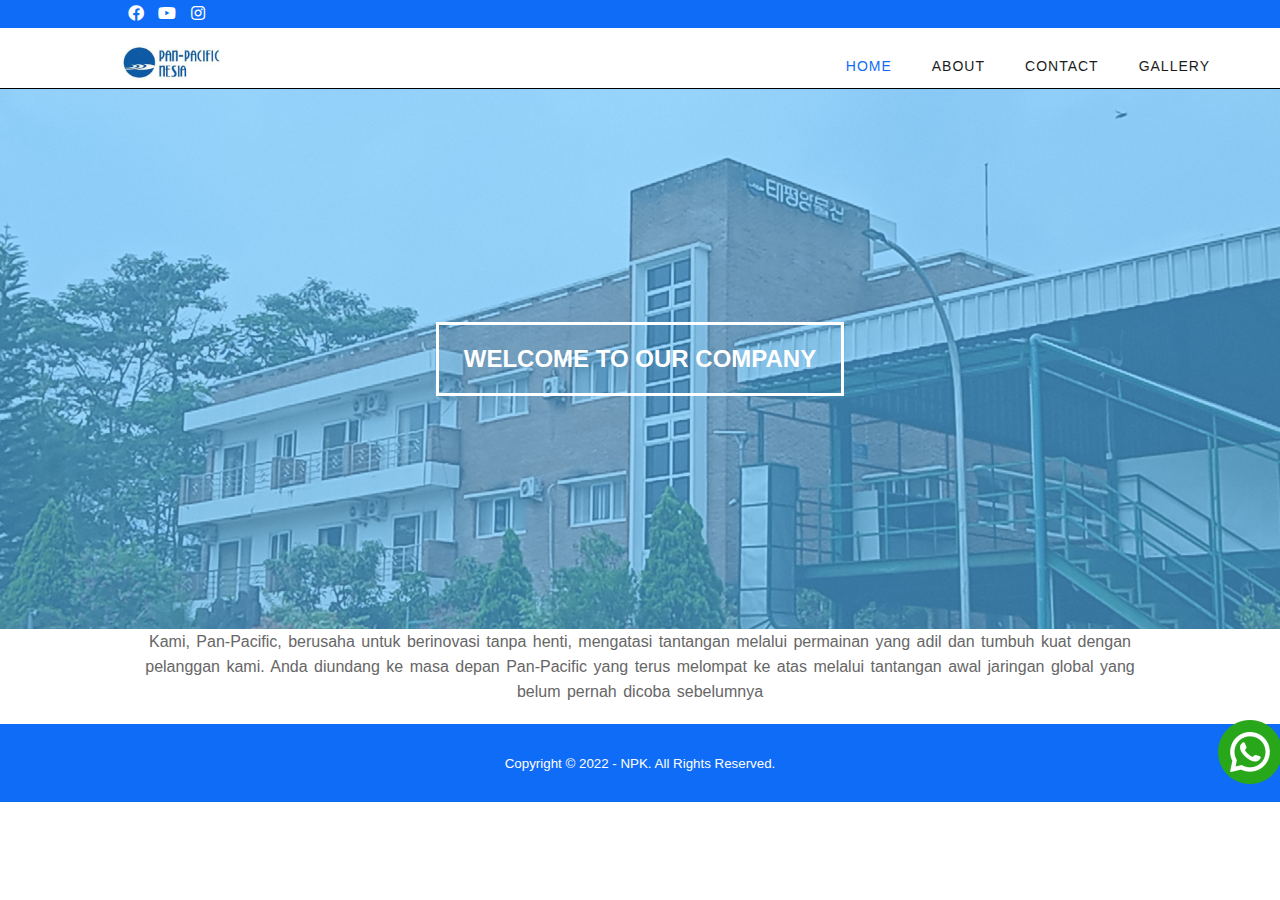
<file: index.html>
<!DOCTYPE html>
<html>
<head>
	<meta charset="utf-8">
	<meta name="viewport" content="width=device-width, initial-scale=1">
	<title>NPK</title>
	<link rel="icon" href="img/icon.png">
	<link rel="stylesheet" type="text/css" href="css/style.css">
	<link rel="stylesheet" type="text/css" href="https://cdnjs.cloudflare.com/ajax/libs/font-awesome/5.13.0/css/all.min.css">
	<script src="https://code.jquery.com/jquery-3.5.1.min.js" integrity="sha256-9/aliU8dGd2tb6OSsuzixeV4y/faTqgFtohetphbbj0=" crossorigin="anonymous"></script>
</head>
<body>
	<!-- loader -->
	<div class="bg-loader">
		<div class="loader"></div>
	</div>

	<!-- header -->
	<div class="medsos">
		<div class="container">
			<ul>
				<li><a href="#"><i class="fab fa-facebook"></i></a></li>
				<li><a href="#"><i class="fab fa-youtube"></i></a></li>
				<li><a href="https://instagram.com/ptnesia-pan-pacific-knit"><i class="fab fa-instagram"></i></a></li>
			</ul>
		</div>
	</div>
	<header>
		<nav>
			<div class="logo">
				<a class="" href="index.html">
					<img src="img/logo.jpg" alt="" style="width: 150px;">
				</a>
			</div>
			<input type="checkbox" id="click">
			<label for="click" class="menu-btn">
			<i class="fas fa-bars"></i>
			</label>
			<ul>
				<li class="active"><a class="active" href="index.html">HOME</a></li>
				<li><a href="about.html">ABOUT</a></li>
				<li><a href="contact.html">CONTACT</a></li>
				<li><a href="gallery.html">GALLERY</a></li>
			</ul>
		 </nav>
	</header>

	<!-- banner -->
	<section class="banner">
		<h2 class="waviy" style="--i:1">WELCOME TO OUR COMPANY
		</h2>
	</section>

	<!-- about -->
	<section class="about">
		<div class="container">
			<!-- <h3>ABOUT</h3> -->
			<p>Kami, Pan-Pacific, berusaha untuk berinovasi tanpa henti, mengatasi tantangan melalui permainan yang adil dan tumbuh kuat dengan pelanggan kami.
				Anda diundang ke masa depan Pan-Pacific yang terus melompat ke atas melalui tantangan awal  jaringan global yang belum pernah dicoba sebelumnya</p>
		</div>
	</section>
	<a href="https://api.whatsapp.com/send?phone=6285868183572&text=Halo%0D%0A+Kak%2C+saya+lihat+dari+web+NPK%0D%0Auntuk+tanya-tanya+atau+info kerjasama,+apakah bisa dibantu?"
        target="_blank" class="whats-app wawidget"><img src="img/whatsapp.png" /></a>
    </a>
	<!-- footer -->
	<footer>
		<div class="container">
			<small>Copyright &copy; 2022 - NPK. All Rights Reserved.</small>
		</div>
	</footer>


	<script type="text/javascript">
		$(document).ready(function(){
			$(".bg-loader").hide();
		})
	</script>
</body>
</html>
</file>
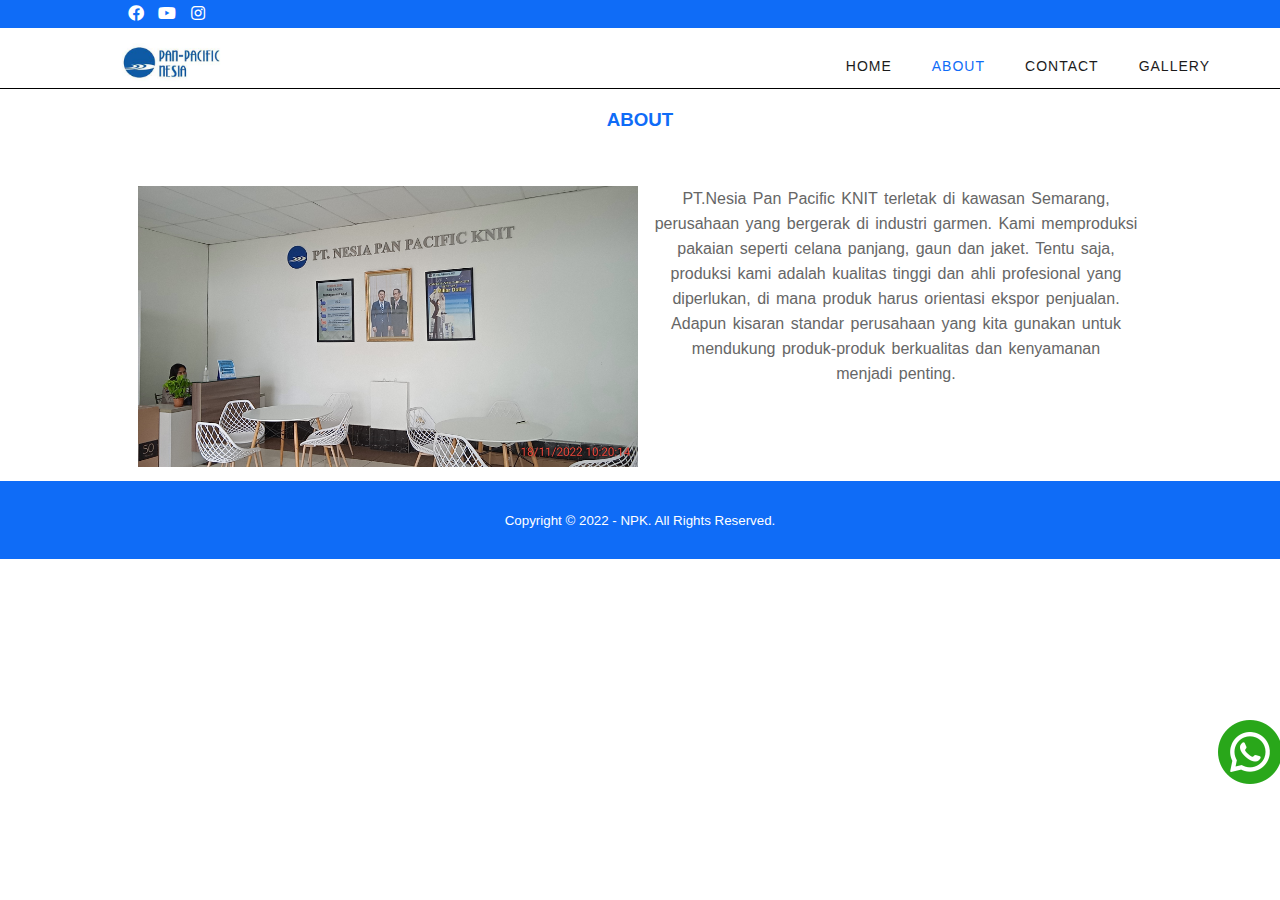
<file: about.html>
<!DOCTYPE html>
<html>
<head>
	<meta charset="utf-8">
	<meta name="viewport" content="width=device-width, initial-scale=1">
	<title>NPK</title>
	<link rel="icon" href="img/icon.png">
	<link rel="stylesheet" type="text/css" href="css/style.css">
	<link rel="stylesheet" type="text/css" href="https://cdnjs.cloudflare.com/ajax/libs/font-awesome/5.13.0/css/all.min.css">
	<script src="https://code.jquery.com/jquery-3.5.1.min.js" integrity="sha256-9/aliU8dGd2tb6OSsuzixeV4y/faTqgFtohetphbbj0=" crossorigin="anonymous"></script>
</head>
<body>
	<!-- loader -->
	<div class="bg-loader">
		<div class="loader"></div>
	</div>

	<!-- header -->
	<div class="medsos">
		<div class="container">
			<ul>
				<li><a href="#"><i class="fab fa-facebook"></i></a></li>
				<li><a href="#"><i class="fab fa-youtube"></i></a></li>
				<li><a href="#"><i class="fab fa-instagram"></i></a></li>
			</ul>
		</div>
	</div>
	<header>
		<nav>
			<div class="logo">
				<a class="" href="index.html">
					<img src="img/logo.jpg" alt="" style="width: 150px;">
				</a>
			</div>
			<input type="checkbox" id="click">
			<label for="click" class="menu-btn">
			<i class="fas fa-bars"></i>
			</label>
			<ul>
				<li class="active"><a href="index.html">HOME</a></li>
				<li><a  class="active" href="about.html">ABOUT</a></li>
				<li><a href="contact.html">CONTACT</a></li>
				<li><a href="gallery.html">GALLERY</a></li>
			</ul>
		 </nav>
	</header>

	<!-- about -->
	<section class="about">
		<div class="container">
			
			<h3>ABOUT</h3>
			<div class="box">
				<div class="col-2">
					
						<img class="pic" src="img/lobi.jpg" width="500px;">
					
				</div>
				<div class="col-2">
					<p>PT.Nesia Pan Pacific KNIT terletak di kawasan Semarang, perusahaan yang bergerak di industri garmen. Kami memproduksi pakaian seperti celana panjang, gaun dan jaket. Tentu saja, produksi kami adalah kualitas tinggi dan ahli profesional yang diperlukan, di mana produk harus orientasi ekspor penjualan. Adapun kisaran standar perusahaan yang kita gunakan untuk mendukung produk-produk berkualitas dan kenyamanan menjadi penting.</p>
				</div>
			</div>

		</div>
	</section>
	<a href="https://api.whatsapp.com/send?phone=6285868183572&text=Halo%0D%0A+Kak%2C+saya+lihat+dari+web+NPK%0D%0Auntuk+tanya-tanya+atau+info kerjasama,+apakah bisa dibantu?"
        target="_blank" class="whats-app wawidget"><img src="img/whatsapp.png" /></a>
    </a>
	<!-- footer -->
	<footer>
		<div class="container">
			<small>Copyright &copy; 2022 - NPK. All Rights Reserved.</small>
		</div>
	</footer>


	<script type="text/javascript">
		$(document).ready(function(){
			$(".bg-loader").hide();
		})
	</script>
</body>
</html>
</file>
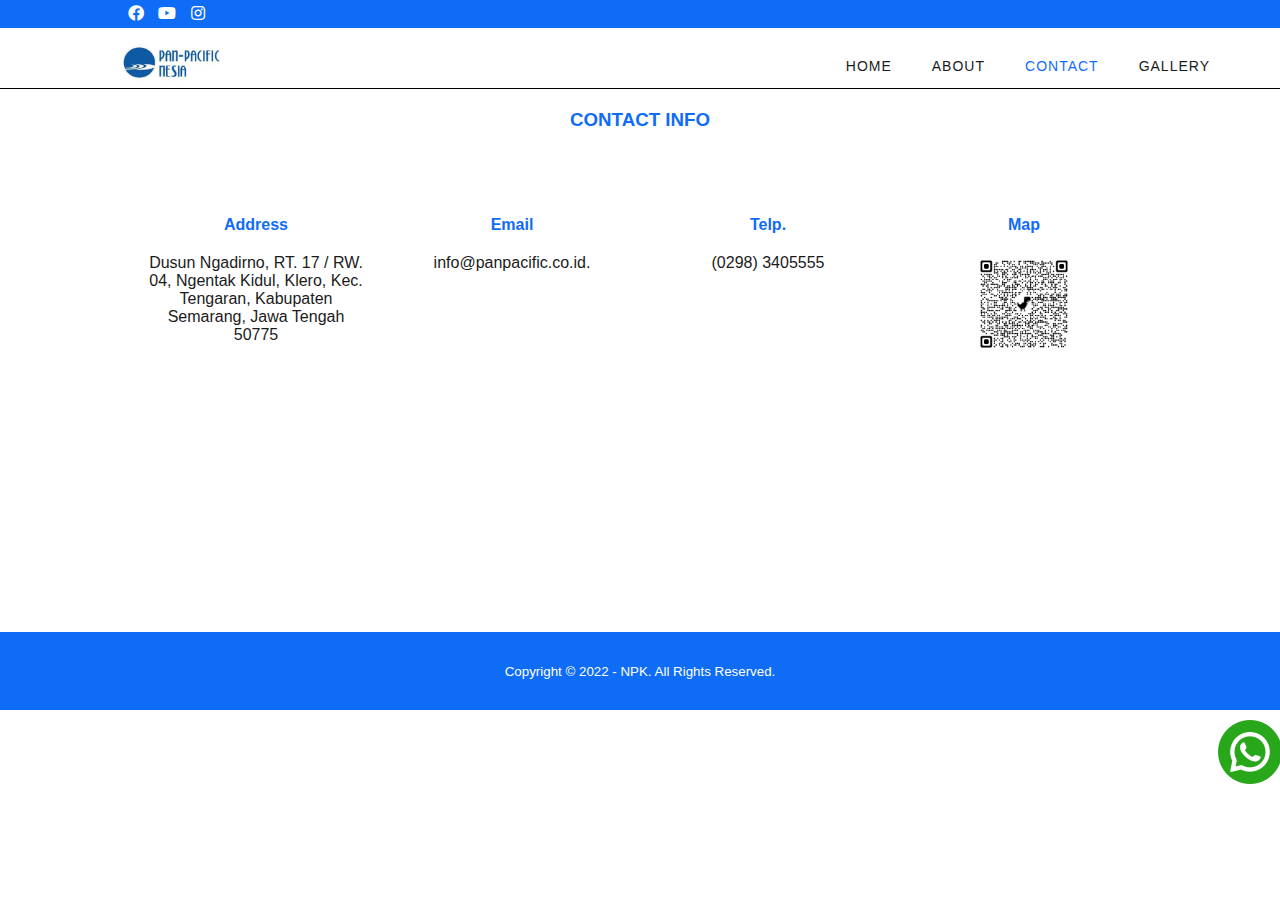
<file: contact.html>
<!DOCTYPE html>
<html>
<head>
	<meta charset="utf-8">
	<meta name="viewport" content="width=device-width, initial-scale=1">
	<title>NPK</title>
	<link rel="icon" href="img/icon.png">
	<link rel="stylesheet" type="text/css" href="css/style.css">
	<link rel="stylesheet" type="text/css" href="https://cdnjs.cloudflare.com/ajax/libs/font-awesome/5.13.0/css/all.min.css">
	<script src="https://code.jquery.com/jquery-3.5.1.min.js" integrity="sha256-9/aliU8dGd2tb6OSsuzixeV4y/faTqgFtohetphbbj0=" crossorigin="anonymous"></script>
</head>
<body>
	<!-- loader -->
	<div class="bg-loader">
		<div class="loader"></div>
	</div>

	<!-- header -->
	<div class="medsos">
		<div class="container">
			<ul>
				<li><a href="#"><i class="fab fa-facebook"></i></a></li>
				<li><a href="#"><i class="fab fa-youtube"></i></a></li>
				<li><a href="#"><i class="fab fa-instagram"></i></a></li>
			</ul>
		</div>
	</div>
	<header>
		<nav>
			<div class="logo">
				<a class="" href="index.html">
					<img src="img/logo.jpg" alt="" style="width: 150px;">
				</a>
			</div>
			<input type="checkbox" id="click">
			<label for="click" class="menu-btn">
			<i class="fas fa-bars"></i>
			</label>
			<ul>
				<li class="active"><a href="index.html">HOME</a></li>
				<li><a href="about.html">ABOUT</a></li>
				<li><a  class="active" href="contact.html">CONTACT</a></li>
				<li><a href="gallery.html">GALLERY</a></li>
			</ul>
		 </nav>
	</header>

	<!-- contact -->
	<section class="contact">
		<div class="container">
			<h3>CONTACT INFO</h3>
			<div class="box">
				<div class="col-4">
					<h4>Address</h4>
					<p>Dusun Ngadirno, RT. 17 / RW. 04, Ngentak Kidul, Klero, Kec. Tengaran, Kabupaten Semarang, Jawa Tengah 50775</p>
				</div>
				<div class="col-4">
					<h4>Email</h4>
					<p>info@panpacific.co.id.</p>
				</div>
				<div class="col-4">
					<h4>Telp.</h4>
					<p>(0298) 3405555</p>
				</div>
				<div class="col-4">
					<h4>Map</h4>
					<img src="img/qrcode_map.png" alt="" style=" width: 100px;">
				</div>
			</div>
			<p>
			<iframe src="https://maps.google.com/maps?width=600&amp;height=400&amp;hl=en&amp;q=pt nesia pan pacific knit&amp;t=&amp;z=14&amp;ie=UTF8&amp;iwloc=B&amp;output=embed" height="250" width="1000" frameborder="0" style="border:0;" allowfullscreen="" aria-hidden="false" tabindex="0"></iframe>
			</p>
		</div>
	</section>
	<a href="https://api.whatsapp.com/send?phone=6285868183572&text=Halo%0D%0A+Kak%2C+saya+lihat+dari+web+NPK%0D%0Auntuk+tanya-tanya+atau+info kerjasama,+apakah bisa dibantu?"
        target="_blank" class="whats-app wawidget"><img src="img/whatsapp.png" /></a>
    </a>
	<!-- footer -->
	<footer>
		<div class="container">
			<small>Copyright &copy; 2022 - NPK. All Rights Reserved.</small>
		</div>
	</footer>


	<script type="text/javascript">
		$(document).ready(function(){
			$(".bg-loader").hide();
		})
	</script>
</body>
</html>
</file>
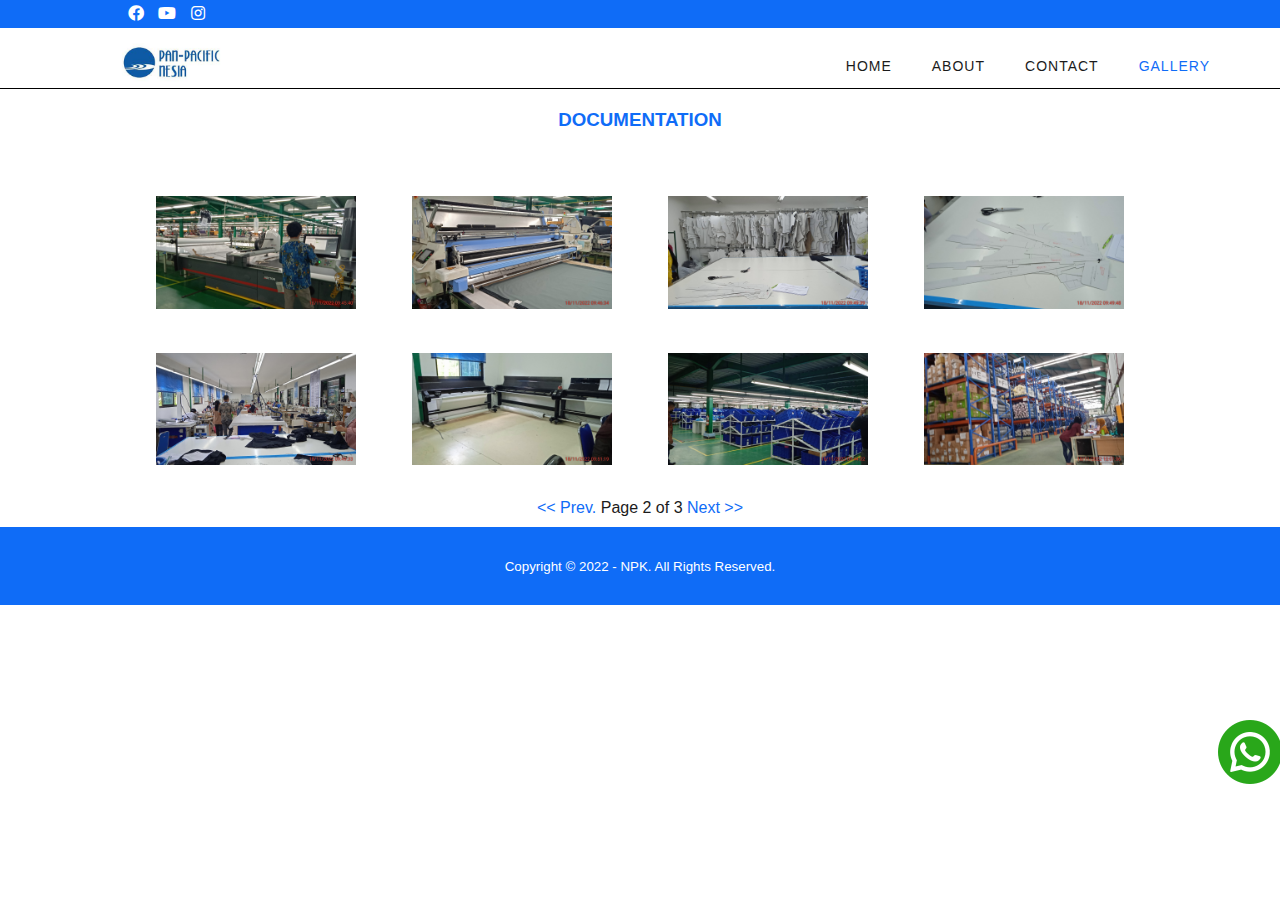
<file: gallery 1.html>
<!DOCTYPE html>
<html>
<head>
	<meta charset="utf-8">
	<meta name="viewport" content="width=device-width, initial-scale=1">
	<title>NPK</title>
	<link rel="icon" href="img/icon.png">
	<link rel="stylesheet" type="text/css" href="css/style.css">
	<link rel="stylesheet" type="text/css" href="https://cdnjs.cloudflare.com/ajax/libs/font-awesome/5.13.0/css/all.min.css">
	<script src="https://code.jquery.com/jquery-3.5.1.min.js" integrity="sha256-9/aliU8dGd2tb6OSsuzixeV4y/faTqgFtohetphbbj0=" crossorigin="anonymous"></script>
</head>
<body>
	<!-- loader -->
	<div class="bg-loader">
		<div class="loader"></div>
	</div>

	<!-- header -->
	<div class="medsos">
		<div class="container">
			<ul>
				<li><a href="#"><i class="fab fa-facebook"></i></a></li>
				<li><a href="#"><i class="fab fa-youtube"></i></a></li>
				<li><a href="#"><i class="fab fa-instagram"></i></a></li>
			</ul>
		</div>
	</div>
	<header>
		<nav>
			<div class="logo">
				<a class="" href="index.html">
					<img src="img/logo.jpg" alt="" style="width: 150px;">
				</a>
			</div>
			<input type="checkbox" id="click">
			<label for="click" class="menu-btn">
			<i class="fas fa-bars"></i>
			</label>
			<ul>
				<li class="active"><a href="index.html">HOME</a></li>
				<li><a href="about.html">ABOUT</a></li>
				<li><a href="contact.html">CONTACT</a></li>
				<li><a  class="active" href="gallery.html">GALLERY</a></li>
			</ul>
		 </nav>
	</header>

	<!-- gallery -->
	<section class="gallery">
		<div class="container">
			<h3>DOCUMENTATION</h3>
			<div class="box">
				<div class="col-4">
					
					<img src="img/doc/9cutting1.jpg" alt="" style=" width: 200px;" id="zoom">
				</div>
				<div class="col-4">
					
					<img src="img/doc/10cutting.jpg" alt="" style=" width: 200px;" id="zoom">
				</div>
				<div class="col-4">
					
					<img src="img/doc/11pattern.jpg" alt="" style=" width: 200px;" id="zoom">
				</div>
				<div class="col-4">
					
					<img src="img/doc/12pattern 1.jpg" alt="" style=" width: 200px;" id="zoom">
				</div>
				<div class="col-4">
					
					<img src="img/doc/13patroom.jpg" alt="" style=" width: 200px;" id="zoom">
				</div>
				<div class="col-4">
					
					<img src="img/doc/14patmech.jpg" alt="" style=" width: 200px;" id="zoom">
				</div>
				<div class="col-4">
					
					<img src="img/doc/15warehouse.jpg" alt="" style=" width: 200px;" id="zoom">
				</div>
				<div class="col-4">
					
					<img src="img/doc/16warehouse1.jpg" alt="" style=" width: 200px;" id="zoom">
				</div>
			</div>
		
		</div>
		<div class="pagination">
			<p><a href="gallery.html"><< Prev. </a>Page 2 of 3 <a href="gallery 2.html">Next >></a></p>
		</div>
	</section>
	<a href="https://api.whatsapp.com/send?phone=6285868183572&text=Halo%0D%0A+Kak%2C+saya+lihat+dari+web+NPK%0D%0Auntuk+tanya-tanya+atau+info kerjasama,+apakah bisa dibantu?"
        target="_blank" class="whats-app wawidget"><img src="img/whatsapp.png" /></a>
    </a>
	<!-- footer -->
	<footer>
		<div class="container">
			<small>Copyright &copy; 2022 - NPK. All Rights Reserved.</small>
		</div>
	</footer>


	<script type="text/javascript">
		$(document).ready(function(){
			$(".bg-loader").hide();
		})
	</script>
</body>
</html>
</file>
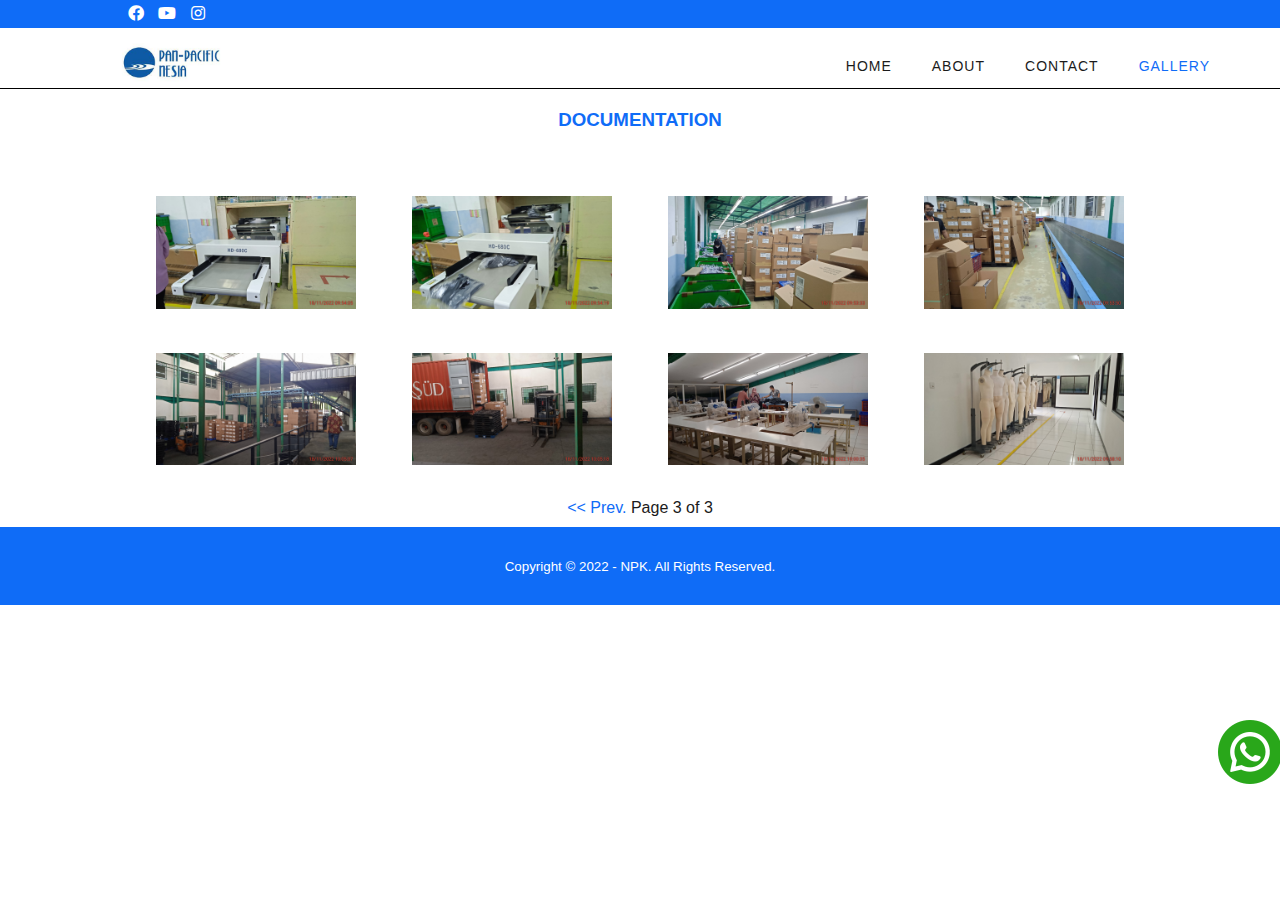
<file: gallery 2.html>
<!DOCTYPE html>
<html>
<head>
	<meta charset="utf-8">
	<meta name="viewport" content="width=device-width, initial-scale=1">
	<title>NPK</title>
	<link rel="icon" href="img/icon.png">
	<link rel="stylesheet" type="text/css" href="css/style.css">
	<link rel="stylesheet" type="text/css" href="https://cdnjs.cloudflare.com/ajax/libs/font-awesome/5.13.0/css/all.min.css">
	<script src="https://code.jquery.com/jquery-3.5.1.min.js" integrity="sha256-9/aliU8dGd2tb6OSsuzixeV4y/faTqgFtohetphbbj0=" crossorigin="anonymous"></script>
</head>
<body>
	<!-- loader -->
	<div class="bg-loader">
		<div class="loader"></div>
	</div>

	<!-- header -->
	<div class="medsos">
		<div class="container">
			<ul>
				<li><a href="#"><i class="fab fa-facebook"></i></a></li>
				<li><a href="#"><i class="fab fa-youtube"></i></a></li>
				<li><a href="#"><i class="fab fa-instagram"></i></a></li>
			</ul>
		</div>
	</div>
	<header>
		<nav>
			<div class="logo">
				<a class="" href="index.html">
					<img src="img/logo.jpg" alt="" style="width: 150px;">
				</a>
			</div>
			<input type="checkbox" id="click">
			<label for="click" class="menu-btn">
			<i class="fas fa-bars"></i>
			</label>
			<ul>
				<li class="active"><a href="index.html">HOME</a></li>
				<li><a href="about.html">ABOUT</a></li>
				<li><a href="contact.html">CONTACT</a></li>
				<li><a  class="active" href="gallery.html">GALLERY</a></li>
			</ul>
		 </nav>
	</header>

	<!-- gallery -->
	<section class="gallery">
		<div class="container">
			<h3>DOCUMENTATION</h3>
			<div class="box">
				<div class="col-4">
					
					<img src="img/doc/17metdet.jpg" alt="" style=" width: 200px;" id="zoom">
				</div>
				<div class="col-4">
					
					<img src="img/doc/18metdet1.jpg" alt="" style=" width: 200px;" id="zoom">
				</div>
				<div class="col-4">
					
					<img src="img/doc/19packing.jpg" alt="" style=" width: 200px;" id="zoom">
				</div>
				<div class="col-4">
					
					<img src="img/doc/20packing1.jpg" alt="" style=" width: 200px;" id="zoom">
				</div>
				<div class="col-4">
					
					<img src="img/doc/21loading.jpg" alt="" style=" width: 200px;" id="zoom">
				</div>
				<div class="col-4">
					
					<img src="img/doc/22loading1.jpg" alt="" style=" width: 200px;" id="zoom">
				</div>
				<div class="col-4">
					
					<img src="img/doc/23training.jpg" alt="" style=" width: 200px;" id="zoom">
				</div>
				<div class="col-4">
					
					<img src="img/doc/24training1.jpg" alt="" style=" width: 200px;" id="zoom">
				</div>
			</div>
			
		</div>
		<div class="pagination">
			<p><a href="gallery 1.html"><< Prev. </a>Page 3 of 3</p>
		</div>
	</section>
	<a href="https://api.whatsapp.com/send?phone=6285868183572&text=Halo%0D%0A+Kak%2C+saya+lihat+dari+web+NPK%0D%0Auntuk+tanya-tanya+atau+info kerjasama,+apakah bisa dibantu?"
        target="_blank" class="whats-app wawidget"><img src="img/whatsapp.png" /></a>
    </a>
	<!-- footer -->
	<footer>
		<div class="container">
			<small>Copyright &copy; 2022 - NPK. All Rights Reserved.</small>
		</div>
	</footer>


	<script type="text/javascript">
		$(document).ready(function(){
			$(".bg-loader").hide();
		})
	</script>
</body>
</html>
</file>
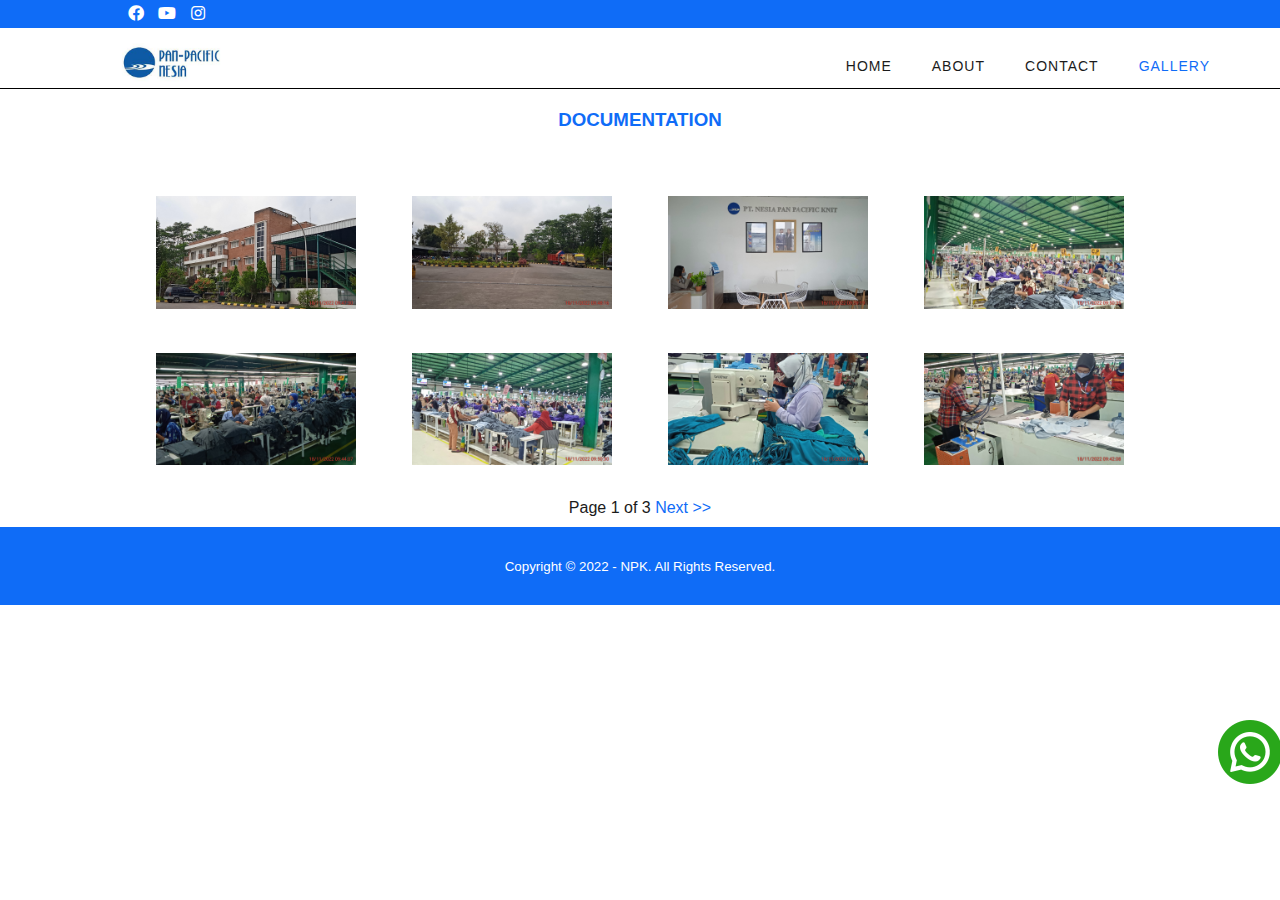
<file: gallery.html>
<!DOCTYPE html>
<html>
<head>
	<meta charset="utf-8">
	<meta name="viewport" content="width=device-width, initial-scale=1">
	<title>NPK</title>
	<link rel="icon" href="img/icon.png">
	<link rel="stylesheet" type="text/css" href="css/style.css">
	<link rel="stylesheet" type="text/css" href="https://cdnjs.cloudflare.com/ajax/libs/font-awesome/5.13.0/css/all.min.css">
	<script src="https://code.jquery.com/jquery-3.5.1.min.js" integrity="sha256-9/aliU8dGd2tb6OSsuzixeV4y/faTqgFtohetphbbj0=" crossorigin="anonymous"></script>
</head>
<body>
	<!-- loader -->
	<div class="bg-loader">
		<div class="loader"></div>
	</div>

	<!-- header -->
	<div class="medsos">
		<div class="container">
			<ul>
				<li><a href="#"><i class="fab fa-facebook"></i></a></li>
				<li><a href="#"><i class="fab fa-youtube"></i></a></li>
				<li><a href="#"><i class="fab fa-instagram"></i></a></li>
			</ul>
		</div>
	</div>
	<header>
		<nav>
			<div class="logo">
				<a class="" href="index.html">
					<img src="img/logo.jpg" alt="" style="width: 150px;">
				</a>
			</div>
			<input type="checkbox" id="click">
			<label for="click" class="menu-btn">
			<i class="fas fa-bars"></i>
			</label>
			<ul>
				<li class="active"><a href="index.html">HOME</a></li>
				<li><a href="about.html">ABOUT</a></li>
				<li><a href="contact.html">CONTACT</a></li>
				<li><a  class="active" href="gallery.html">GALLERY</a></li>
			</ul>
		 </nav>
	</header>

	<!-- gallery -->
	<section class="gallery">
		<div class="container">
			<h3>DOCUMENTATION</h3>
			<div class="box">
				<div class="col-4">
					
					<img src="img/doc/1nesia1.jpg" alt="" style=" width: 200px;" id="zoom">
				</div>
				<div class="col-4">
					
					<img src="img/doc/2front.jpg" alt="" style=" width: 200px;" id="zoom">
				</div>
				<div class="col-4">
					
					<img src="img/doc/3lobi1.jpg" alt="" style=" width: 200px;" id="zoom">
				</div>
				<div class="col-4">
					
					<img src="img/doc/4sewing2.jpg" alt="" style=" width: 200px;" id="zoom">
				</div>
				<div class="col-4">
					
					<img src="img/doc/5sewing.jpg" alt="" style=" width: 200px;" id="zoom">
				</div>
				<div class="col-4">
					
					<img src="img/doc/6sewing 3.jpg" alt="" style=" width: 200px;" id="zoom">
				</div>
				<div class="col-4">
					
					<img src="img/doc/7sewing1.jpg" alt="" style=" width: 200px;" id="zoom">
				</div>
				<div class="col-4">
					
					<img src="img/doc/8folding.jpg" alt="" style=" width: 200px;" id="zoom">
				</div>
			</div>
			
		</div>
		<div class="pagination">
			<p>Page 1 of 3 <a href="gallery 1.html">Next >></a></p>
		</div>
	</section>
	<a href="https://api.whatsapp.com/send?phone=6285868183572&text=Halo%0D%0A+Kak%2C+saya+lihat+dari+web+NPK%0D%0Auntuk+tanya-tanya+atau+info kerjasama,+apakah bisa dibantu?"
        target="_blank" class="whats-app wawidget"><img src="img/whatsapp.png" /></a>
    </a>
	<!-- footer -->
	<footer>
		<div class="container">
			<small>Copyright &copy; 2022 - NPK. All Rights Reserved.</small>
		</div>
	</footer>


	<script type="text/javascript">
		$(document).ready(function(){
			$(".bg-loader").hide();
		})
	</script>
</body>
</html>
</file>
<file: css/style.css>
* {
	padding:0;
	margin:0;
	font-family: sans-serif;
}
a {
	color: inherit;
	text-decoration: none;
}
.medsos {
	padding:5px 0;
	background-color: #0f6cf7;
}
.medsos ul li {
	display: inline-block;
	color: #fff;
	margin-right: 10px;
}
.container {
	width:80%;
	margin:0 auto;
}
.container:after {
	content:'';
	display: block;
	clear: both;
}
header {
	border-bottom: 1px solid;
}
header a {
	float: left;
	padding:15px 0;
	color: #0f6cf7;
}
header p {
	float: left;
	padding:15px 0;
	color: #0f6cf7;
}

header ul {
	float: right;
}
header ul li {
	display: inline-block;
}
header ul li a {
	padding:25px 20px;
	display: inline-block;
	color: #333;
}
header ul li a:hover {
	/* background-color: #0f6cf7; */
	color: #0f6cf7;
}
.active {
	/* background-color: #0f6cf7; */
	color: #0f6cf7;
}
.banner {
	height: 60vh;
	background-image: url('../img/nesia1.jpg');
	background-size: cover;
	position: relative;
	display: flex;
	justify-content: center;
	align-items: center;
}
.banner:after {
	content:'';
	display: block;
	position: absolute;
	top: 0;
	left: 0;
	right: 0;
	bottom: 0;
	background-color: rgba(86, 190, 255, 0.6);
}
.banner h2.waviy {
	color: #fff;
	z-index: 1;
	padding: 20px 25px;
	text-transform: uppercase;
	animation: flip 2s infinite;
	border:3px solid #fff;
	animation-delay: calc(.5s * var(--i))
}

  @keyframes flip {
	0%,80% {
	  transform: rotateY(360deg) 
	}
  }

section {
	padding:10px 5;
}
section h3 {
	text-align: center;
	padding:20px 0;
	color: #0f6cf7;
	margin-bottom: 25px;
}
.about p {
	color: #666;
	word-spacing: 2px;
	line-height: 25px;
	margin-bottom: 20px;
	text-align: center;
}
.box {
	color: #0f6cf7;
}
.box:after {
	content: '';
	display: block;
	clear: both;
}
.box .col-2 {
	width:50%;
	padding:10px;
	box-sizing: border-box;
	text-align: center;
	float: left;
}
.box .col-2:hover {
	color: black;
	font-size: 20px;
}
.box .col-4 {
	width:25%;
	padding:20px;
	box-sizing: border-box;
	text-align: center;
	float: left;
}
.box .col-4 h4 {
	margin:20px 0;
}
.box .col-4 p {
	color: #1b1b1b;
}

section p {
	text-align: center;
}
.pagination {
	padding:10px 0;
	/* background-color: #0f6cf7; */
	color: #1b1b1b;
	text-align: center;
}
.pagination a{
	padding:10px 0;
	/* background-color: #0f6cf7; */
	color: #0f6cf7;
	text-align: center;
}
footer {
	padding:30px 0;
	background-color: #0f6cf7;
	color: #fff;
	text-align: center;
}
.bg-loader {
	background-color: #eee;
	position: fixed;
	top: 0;
	left: 0;
	right: 0;
	bottom: 0;
	z-index: 9999;
	display: flex;
	justify-content: center;
	align-items: center;
}
.bg-loader .loader {
	width:100px;
	height: 100px;
	border:3px solid #fff;
	border-radius: 50%;
	border-top-color: #0f6cf7;
	border-right-color: #0f6cf7;
	border-bottom-color: #0f6cf7;
	animation: puterin .8s linear infinite;
}
.label {
	background-color: rgb(166, 205, 249);
	color: #0f6cf7;
	float: left;
	border-bottom: #0f6cf7 solid;
}
@keyframes puterin {
	100% {
		transform: rotate(360deg);
	}
}

@media screen and (max-width: 1024px){
	.container {
		width:100%;
		display: grid;}
}

@media screen and (max-width: 768px){
	.container {
		width:100%;
	}
	header h1 {
		text-align: center;
		float: none;
	}
	header ul {
		text-align: center;
		float: none;
	}
	.box .col-4 {
		width:100%;
		float: none;
		margin-bottom: 20px;
	}

	.box .col-2 {
		width:100%;
		min-height: 200px;
		float: none;
		margin-bottom: 20px;
		display: flex;
	}

	.box .col-2 .pic {
		width:100%;
		min-height: 200px;
		float: none;
		margin-bottom: 20px;
		display: flex;
	}
	.container p iframe{
		width:100%;
		min-width: 200px;
		margin:5 auto;
		display: flex;
	}
}
.whats-app {
    position: fixed;
    width: 60px;
    height: 30px;
    bottom: 150px;
    text-align: center;
    font-size: 20px;
    right: 2px;
    z-index: 100;
}

.my-float {
    margin-top: 10px;
}

/* @import url('https://fonts.googleapis.com/css?family=Poppins:400,500,600,700&display=swap'); */
*{
  margin: 0;
  padding: 0;
  box-sizing: border-box;
  font-family: sans-serif;
} 
nav{
  display: flex;
  height: 60px;
  width: 100%;
  background: #fff;
  align-items: center;
  justify-content: space-between;
  padding: 0 50px 0 100px;
  flex-wrap: wrap;
}
nav .logo{
  color: #1b1b1b;
  font-size: 35px;
  font-weight: 600;
}
nav ul{
  display: flex;
  flex-wrap: wrap;
  list-style: none;
}
nav ul li{
  margin: 0 5px;
}
nav ul li a{
  color: #1b1b1b;
  text-decoration: none;
  font-size: 14px;
  font-weight: 500;
  padding: 8px 15px;
  border-radius: 5px;
  letter-spacing: 1px;
  transition: all 0.3s ease;
}
nav ul li a.active,
nav ul li a:hover{
  color: #0f6cf7;
  background: #fff;
}
nav .menu-btn i{
  color: #1b1b1b;
  font-size: 22px;
  cursor: pointer;
  display: none;
}
input[type="checkbox"]{
  display: none;
}
@media (max-width: 1000px){
  nav{
    padding: 0 40px 0 50px;
  }
}
@media (max-width: 920px) {
  nav .menu-btn i{
    display: block;
  }
  #click:checked ~ .menu-btn i:before{
    content: "\f00d";
  }
  nav ul{
    position: fixed;
    top: 80px;
    left: -100%;
    background: rgb(255, 255, 255);
    height: auto;
    width: 100%;
    text-align: center;
    display: block;
    transition: all 0.3s ease;
	z-index: 5;
  }
  #click:checked ~ ul{
    left: 0;
  }
  nav ul li{
    width: 100%;
    margin: 40px 0;
  }
  nav ul li a{
    width: 100%;
    margin-left: -100%;
    display: block;
    font-size: 20px;
    transition: 0.6s cubic-bezier(0.68, -0.55, 0.265, 1.55);
  }
  #click:checked ~ ul li a{
    margin-left: 0px;
  }
  nav ul li a.active,
  nav ul li a:hover{
    background: none;
    color: cyan;
  }
}
.content{
  position: absolute;
  top: 50%;
  left: 50%;
  transform: translate(-50%, -50%);
  text-align: center;
  z-index: -1;
  width: 100%;
  padding: 0 30px;
  color: #1b1b1b;
}
.content div{
  font-size: 40px;
  font-weight: 700;
}

.thumbnail_img {
    position: relative;
    z-index: 0;
	text-align: center;
}


#zoom {

	transition: transform ease-in-out 0.3s;
  }

  #zoom:hover { 
	transform: scale(1.9); 
}
</file>
